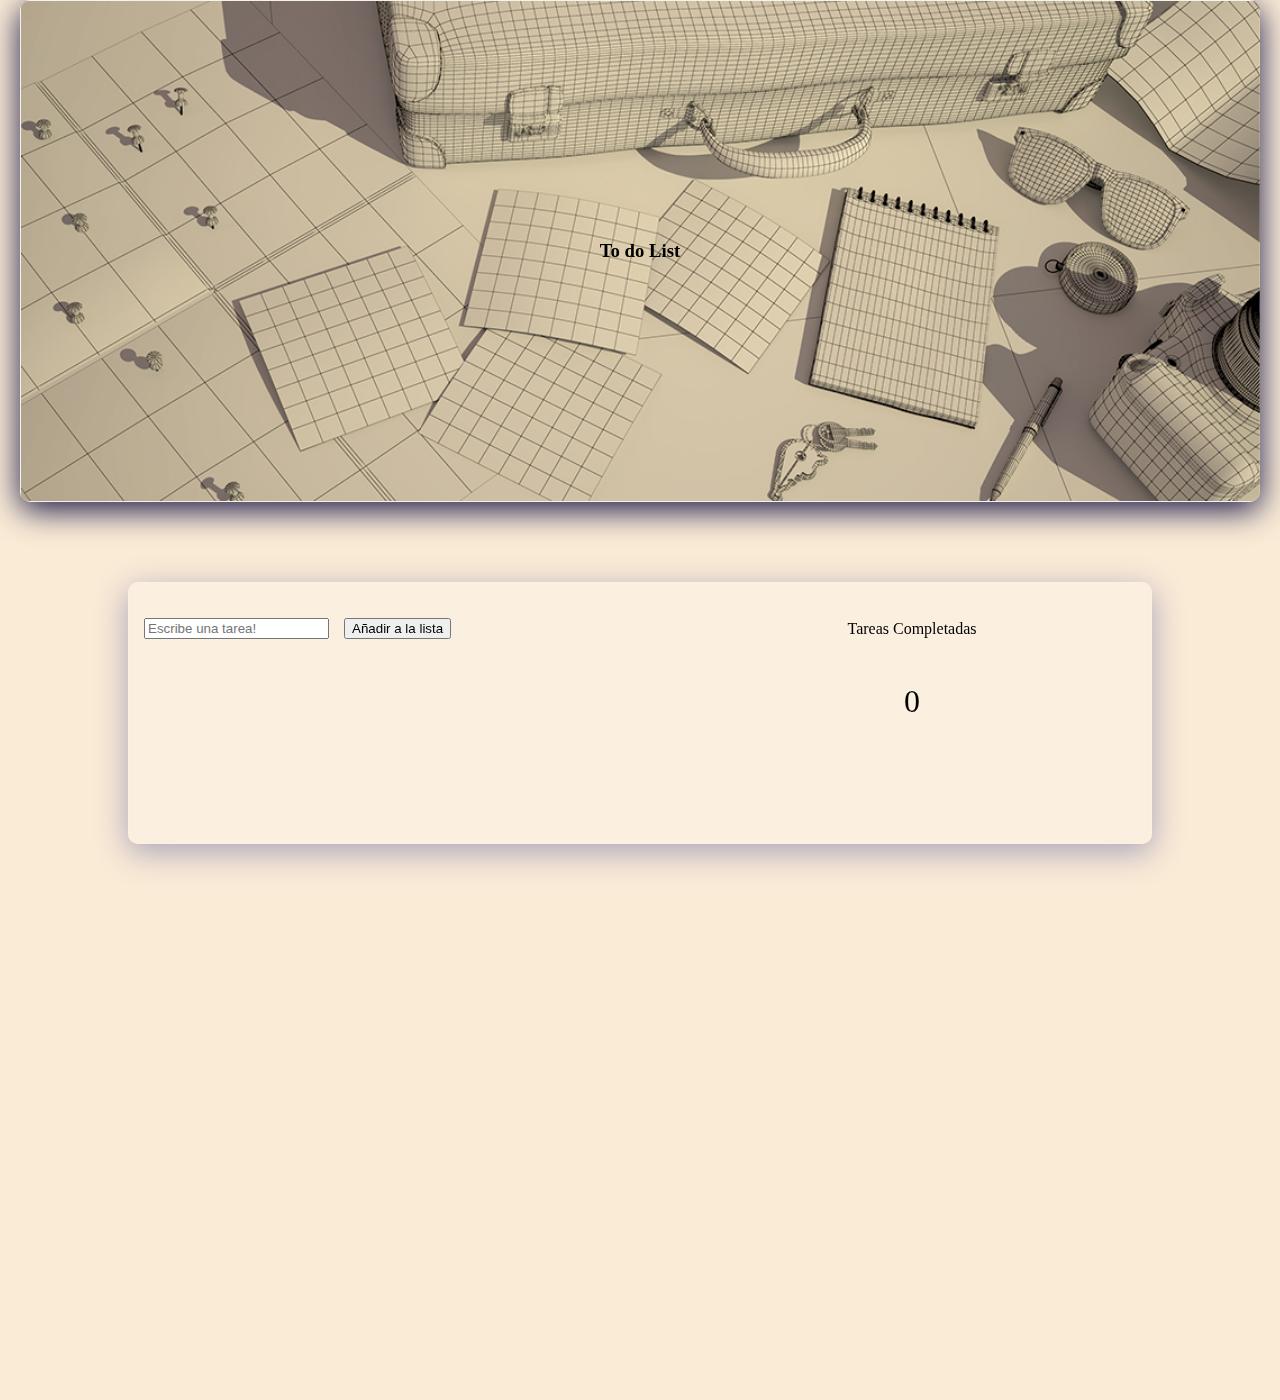
<file: TodoListProyect/index.html>
<!doctype html>
<html>
<html lang="en">
    <head>
        <meta charset="utf-8">
        <meta name="viewport" content="width=device-width, initial-scale=1">
        <title>Todo List Project</title>
        <link href="https://cdn.jsdelivr.net/npm/bootstrap@5.3.0/dist/css/bootstrap.min.css" rel="stylesheet" integrity="sha384-9ndCyUaIbzAi2FUVXJi0CjmCapSmO7SnpJef0486qhLnuZ2cdeRhO02iuK6FUUVM" crossorigin="anonymous">
        <link rel="stylesheet" href="src/styles/main.css">
    </head>

    <body>
        <header>
            <div class="header-container">
                <h3>To do List</h3>
            </div>
            
        </header>

        <!-- main section where its located the container for the todo list, split in two major sections the firt one that
        its visible when the dom load,there we can -->
        <main>
            <!-- now the todolist-container contains the first box wich has the input task the button to add that task
            and the complete task counter
            and also has the list-container that included all the list items and the clear items buttons -->
            <div class="todoList-container">
                <div class="first-box">
                    <div class="div-items">
                        <input type="text" placeholder="Escribe una tarea!" id="inputItem">
                    </div>
                    <div class="buttonAddItem"> 
                        <button>Añadir a la lista</button>
                    </div>
                    <div class="counter-box"><span>Tareas Completadas</span> <p class="counterNum">0</p></div>
                </div>
                <div class="list-container" style="visibility: hidden;">
                    <div class="ul-list"></div>
                    <div class="clear-items">
                        <button>Despejar la lista</button>
                    </div>
                </div>


            </div>
       

        </main>

        <footer></footer>

        <script src="https://cdn.jsdelivr.net/npm/bootstrap@5.3.0/dist/js/bootstrap.bundle.min.js" integrity="sha384-geWF76RCwLtnZ8qwWowPQNguL3RmwHVBC9FhGdlKrxdiJJigb/j/68SIy3Te4Bkz" crossorigin="anonymous"></script>
        <script src="src/js/main.js"></script>
  </body>
  
</html>
</file>
<file: TodoListProyect/src/styles/main.css>
body {
    /* margin: 30px auto; */
    scroll-behavior: smooth;
    box-sizing: border-box;
    background-color: antiquewhite;
    width: 1240px;
    height: 1400px;
    margin: 0 auto;
}

/* header */
header{
    
    height: 500px;
    /* width: max-content; */
    /* width: 1263.5px; */
    background: rgba( 241, 241, 228, 1 );
    box-shadow: 0 8px 32px 0 rgba(1, 1, 57, 0.9);
    backdrop-filter: blur( 20px );
    -webkit-backdrop-filter: blur( 20px );
    border-radius: 10px;
    border: 1px solid rgba( 255, 255, 255, 0.18 );
    background-image: url(../images/banner.png);
    background-size:cover ; 
    background-repeat: no-repeat;
}
header>.header-container{
    width: 100%;
    height: 100%;
    display: flex;
    justify-content: center;
    align-items: center;
}

/* header */

/* Contains the todo list  */
.todoList-container {
    /* display: inline-block; */
    margin: 80px auto;
    padding: 10px;
    width: 80%;
    /* margin: 10px; */
    height: 100%;
    padding: 0;
    padding: 15px;
    border-radius: 30px;
    border: 2px solid;
    background: rgba( 255, 255, 255, 0.2 );
    box-shadow: 0 8px 32px 0 rgba( 31, 38, 135, 0.37 );
    backdrop-filter: blur( 7px );
    -webkit-backdrop-filter: blur( 7px );
    border-radius: 10px;
    border: 1px solid rgba( 255, 255, 255, 0.18 );
}

/* contains the addItem button, the inputItem and the counter box */
.first-box {
    margin-top: 20px ;
    width: 100%;
    height: 80px;
    display: flex;
}
.buttonAddItem{
    width: 368px;
}
/* the counter box */
.counter-box {
    margin-left: 100px;
    width: 200px;
    /* padding-left: 100px; */
    height: 80px;
    border-radius: 10px;

}

/* paragraph inside the counter box */
.counter-box>p {
    width: 100%;
    height: 80%;
    display: flex;
    align-items: center;
    justify-content: center;
    font-size: xx-large;
}

.counter-box>span {
    padding-top: 3px;
    width: 100%;
    height: 20%;
    display: flex;
    align-items: center;
    justify-content: center;
}

/* contains the list of task */
.list-container {
    margin: 10px;
    padding: 10px;
    max-width: 100%;
    height: 90%;
    display: flex;
    flex-direction: column;
}

/* checkbox for the counter list */
.cbo {
    width: 20px;
    height: 20px;
    margin-right: 7px;
}

/* div where individual items are */
.div-box {
    display: flex;
    margin-top: 15px;
}

.item-p {
    margin-left: 10px;
    width: 820px;
    height: fit-content;
}

/* indivual task  */
.ul-list {

    width: 830px;
    height: max-content;
    list-style-type: none;
}


/* task input */
.div-items {
    display: inline-block;
    flex-direction: row;
    width: 200px;
    height: 35px;

}


/* clear items */
.clear-items {
    margin-top: 40px;
    width: 100%;
    height: 50px;
    display: flex;
    justify-content: center;
}

/* button clear items */
.clear-items>button {
    width: 80%;
    height: 50px;
    display: flex;
    font-weight: 500;
    align-items: center;
    justify-content: center;
    border-radius: 10px;
    border-style: groove;
    background-color: powderblue;
}

/* edit and delete button styles */
.btnBox {
    margin-left: 10px;
    width: 80px;
    height: 30px;
}

/* alert */
/* alert container */
.alert-div {
    min-width: 200px;
    width: fit-content;
    height: 30px;
    /* background-color: aquamarine; */
    position: absolute;
    top: 90px;
    right: 593px;
}

.alert {
    margin-bottom: 1rem;
    height: 30px;
    align-items: center;
    text-align: center;
    font-size: large;
    border-radius: 0.25rem;
    text-transform: capitalize;
    display: flex;
    justify-content: center;
    align-items: center;
}

.alert-danger {
    color: red;
    background-color: whitesmoke;
}

.alert-success {
    color: green;
    background-color: whitesmoke;
}
</file>
